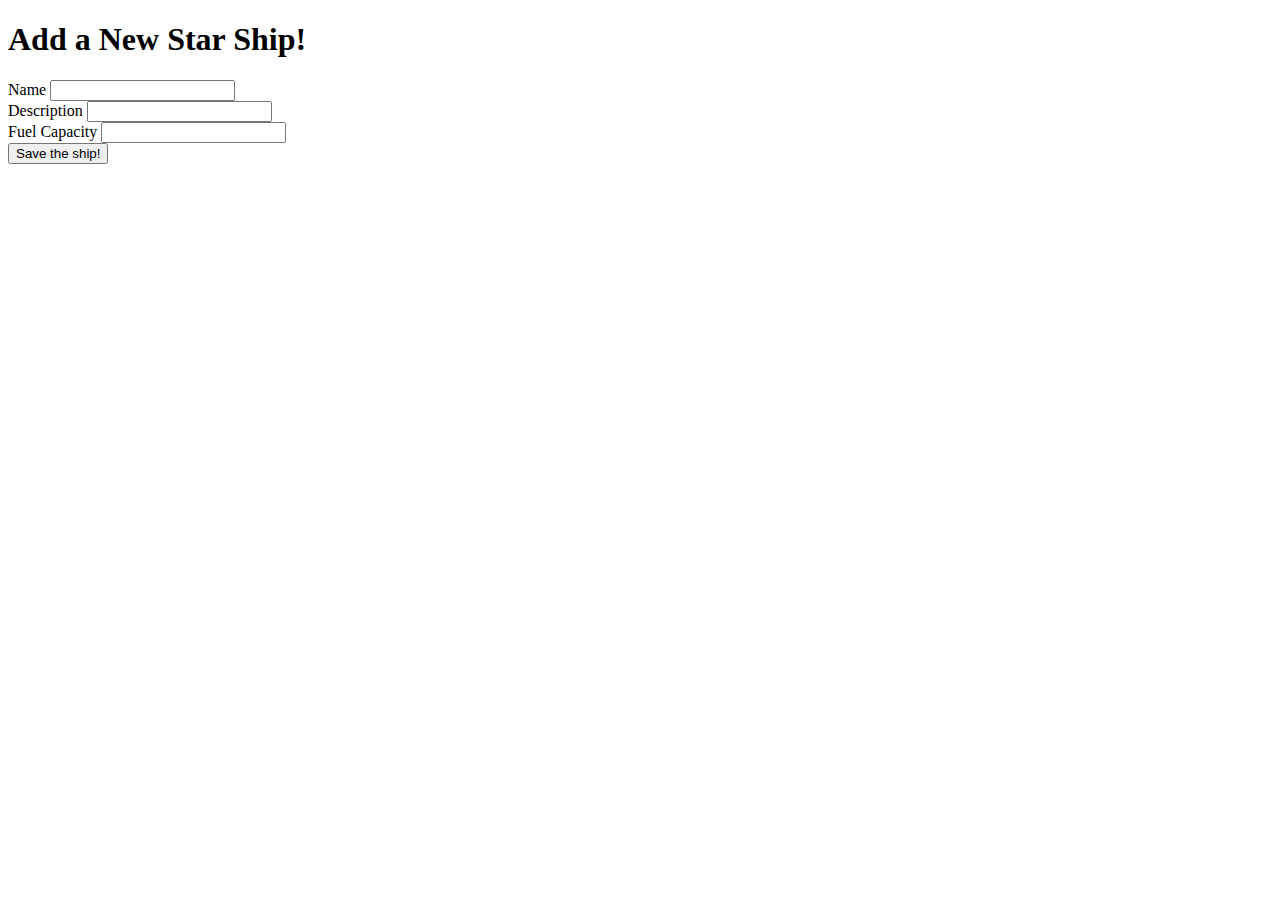
<file: src/main/resources/templates/starShips/new.html>
<!DOCTYPE html>
<html xmlns:th="https://www.thymeleaf.org"
			th:replace="~{fragments/layout :: layout (~{::body})}">
<head>
  <meta charset="UTF-8">
  <title>Add a new star ship</title>
</head>
<body>
<!DOCTYPE html>

	<h1 class = "blue-header">Add a New Star Ship!</h1>

	<form action="#" th:action="@{/starships}" th:object="${starShip}" method="POST">
  	  <div>
  	    <label th:for="name">Name</label>
  	    <input type="text" th:field="*{name}" />
  	  </div>

  	  <div>
  	    <label th:for="description">Description</label>
  	    <input type="text" th:field="*{description}" />
  	  </div>

  	  <div>
  	    <label th:for="fuelCapacity">Fuel Capacity</label>
  	    <input type="number" th:field="*{fuelCapacity}" min="0" step="1"/>
  	  </div>

  	  <div>	    <input type="submit" value="Save the ship!" />
  	  </div>
  	</form>

</body>
</html>
</file>
